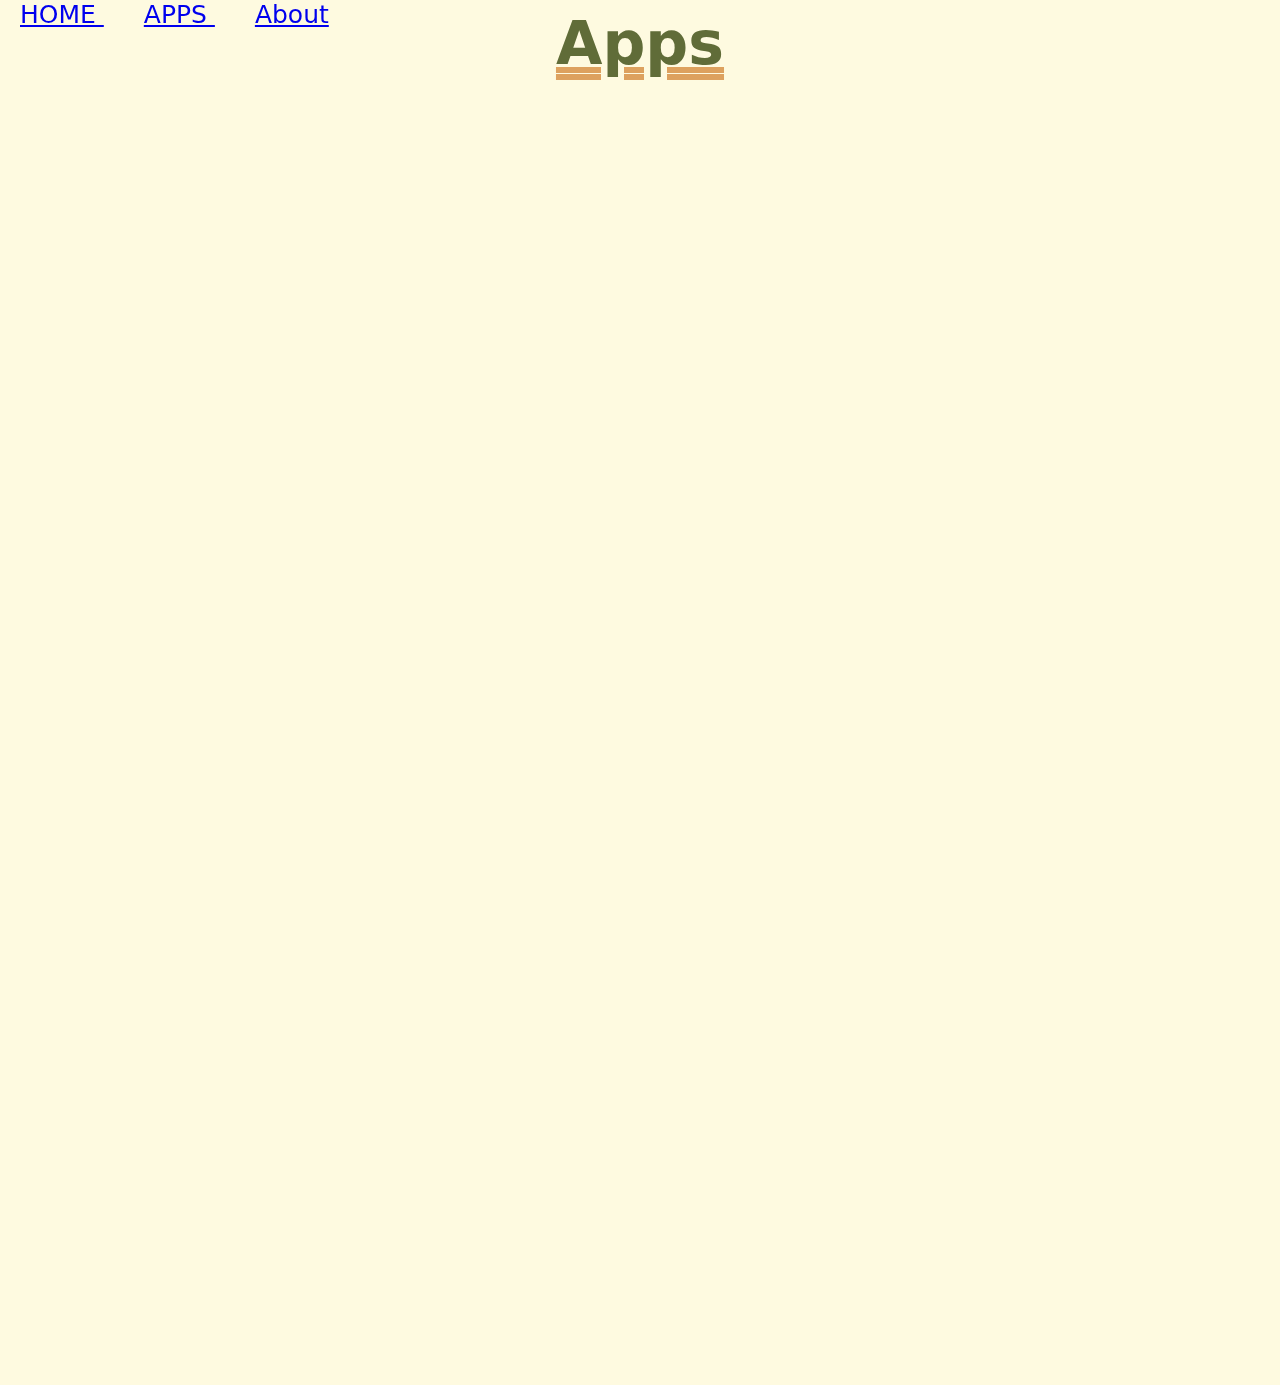
<file: pageOne.html>
<html>
	<head>
	<link rel="stylesheet" href="style.css">	
	</head>
	<body>
		<nav>
			<li><a href="index.html"> HOME </a></LI>
			<li><a href="pageOne.html"> APPS </a></LI>
			<li><a href="aboutMe.html"> About </a></LI>
	</nav>
		<center>
<h1>
	Apps
</h1> <br>
<iframe width="392" height="620" style="border: 0px;" src="https://studio.code.org/projects/applab/Cpysr0J2kTEd1MdLKNmaBWwoY7LKY1pyTFhcgsDG-Tc/embed"></iframe>

<br>
<iframe width="392" height="620" style="border: 0px;" src="https://studio.code.org/projects/applab/yMFtIqAajrQqsYi-nWEOFRd37df5GFDBg-gcxrak7yQ/embed"></iframe>
	</body>
</html>
</file>
<file: style.css>
body {
	font-family: system-ui;
	background: #fefae0;
	color: #606c38;
}
h1{
	color: #606c38;
	font-size: 60px;
	font-align: center;
	text-decoration-line: underline;
	text-decoration-color: #dda15e;
	text-decoration-style: double;
	text-align: center;
}

img:hover {
	transform: scaleY(-1);
	height: 35%;
	width: 35%;
	border: dotted red 25px;
}

nav{
	list-style-type: none;
	position : fixed;
	width: 1000px;
	top: 0;
	left: 0;
}

li {
	display: inline;
	padding: 20px;
	color: #283618;
	font-size: 25px;
}
</file>
